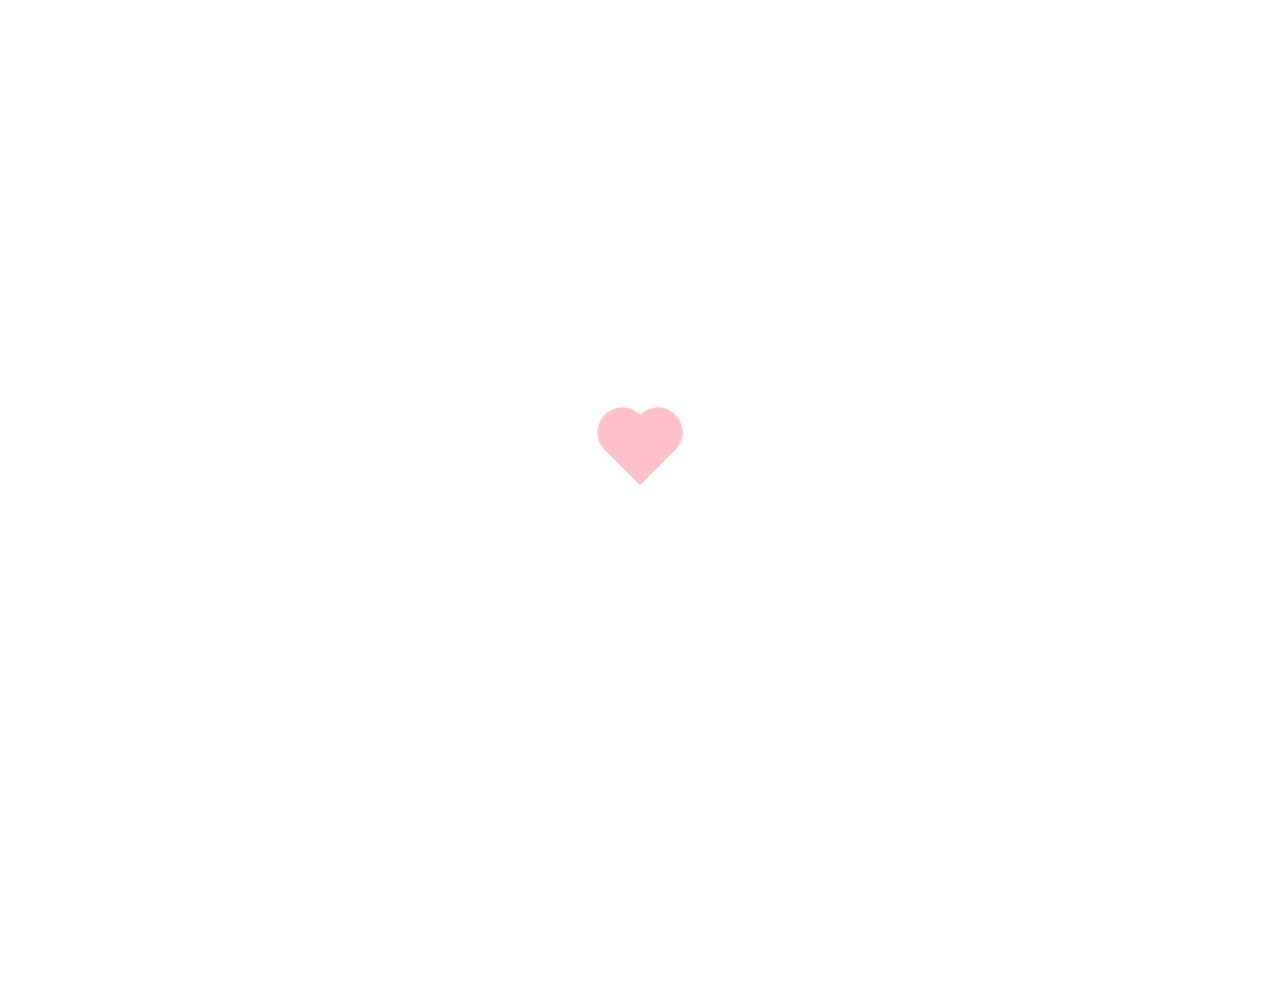
<file: demo/index.html>
<!DOCTYPE html>
<html lang="en">

<head>
    <title>Lov3. | Demo</title>
    <meta charset="utf-8">
    <meta http-equiv="X-UA-Compatible" content="IE=edge">
    <meta name="description" content="">
    <meta name="viewport" content="width=device-width, initial-scale=1">
    <link rel="stylesheet" type="text/css" href="./assets/css/demo.css">
    <script src="https://cdnjs.cloudflare.com/ajax/libs/jquery/3.5.1/jquery.min.js"></script>
    <link rel="stylesheet" href="https://pro.fontawesome.com/releases/v5.10.0/css/all.css" />
    <link rel="shortcut icon" type="image/png" href="./assets/image/favicon.png" />
</head>

<body>
    <div class="loading-wrap">
        <div class="heart"></div>
        <div class="back"></div>
    </div>
    <header>
        <h1 id="big-header">yêu tớ không ?</h1>
        <h2 id="medium-header">TẮT CÁI NÀY ĐI MÀ KHÔNG TRẢ LỜI SẼ PHẢI YÊU TỚ SUỐT ĐỜI ♥ =))</h2>
    </header>
    <div id="bg">
        <img id="wall" src="./assets/css/bg.jpg">
    </div>
    <div id="overlay" class="show"></div>
    <div class="btn-wrapper">
        <div class="yes-container" data-ripple>
            <button id="yes-btn">Có, tớ yêu cậu</button>
        </div>
        <div class="no-container">
            <button id="no-btn">Không, tớ đéo yêu cậu</button>
        </div>
    </div>
    <div class="msg">
        <div id="header">
            <h1 id="header-text">tớ biết mà</h1>
            <img id="header-gif" src="./assets/image/achtung.gif" />
        </div>
        <h4>Nếu câu trả lời hồi nãy là ép buộc thì hãy trả lời lại nhé UwU</h2>
            <form id="f" name="f" class="input">
                <input type="text" name="txt" id="message" autocomplete="off" placeholder="Nhập vào đây nè ..."
                    spellcheck="false" onkeydown="typing()">
                <button id="send-btn" type="button" data-ripple=""><i class="fad fa-paper-plane"></i></button>
            </form>
    </div>
    <div class="intro-wrap">
        <div class="intro-content">
            <div id="cute-img">
                <img src="./assets/image/kat/1.jpg" alt="">
            </div>
            <h1>Cậu trả lời tớ câu này nhé</h1>
            <h2>Trả lời cho thật lòng đó nha UwU</h2>
            <button id="ok-btn" data-ripple>Okokok</button>
        </div>
    </div>
    <div class="log"></div>
    <div class="end">
        <img src="./assets/image/capoo.gif" alt="" id="end-gif">
        <h1 id="end-text">Tớ yêu cậu nhiều lắm. Dù sau này có như thế nào hãy luôn bên tớ và yêu tớ như thế này, cậu
            nhé!</h1>
            <a id="homeLink" href="../">⬅️ Back to <pink>Lov3.</pink>
            </a>
    </div>
    <script type="text/javascript" src="./assets/js/demo.js" defer></script>
</body>

</html>
</file>
<file: demo/assets/css/demo.css>
@import url("https://fonts.googleapis.com/css2?family=Montserrat:ital,wght@0,100;0,200;0,300;0,400;0,500;0,600;0,700;0,800;0,900;1,100;1,200;1,300;1,400;1,500;1,600;1,700;1,800;1,900&display=swap");
* {
	margin: 0;
	padding: 0;
	font-family: "Montserrat", sans-serif;
	box-sizing: border-box;
}
::-webkit-scrollbar {
	width: 0px;
	background: transparent;
}
/* MAD-RIPPLE EFFECT */
.ripple {
	position: absolute;
	top: 0;
	left: 0;
	bottom: 0;
	right: 0;
	overflow: hidden;
	-webkit-transform: translateZ(0); /* to contain zoomed ripple */
	transform: translateZ(0);
	border-radius: inherit; /* inherit from parent (rounded buttons etc) */
	pointer-events: none; /* allow user interaction */
	animation: ripple-shadow 0.8s forwards;
	-webkit-animation: ripple-shadow 0.8s forwards;
}
.rippleWave {
	backface-visibility: hidden;
	position: absolute;
	border-radius: 50%;
	transform: scale(0.7);
	-webkit-transform: scale(0.7);
	background: rgba(255, 255, 255, 1);
	opacity: 0.45;
	animation: ripple 1.5s forwards;
	-webkit-animation: ripple 1.5s forwards;
}
@keyframes ripple-shadow {
	0% {
		box-shadow: 0 0 0 rgba(0, 0, 0, 0);
	}
	20% {
		box-shadow: 0 4px 16px rgba(0, 0, 0, 0.3);
	}
	100% {
		box-shadow: 0 0 0 rgba(0, 0, 0, 0);
	}
}
@-webkit-keyframes ripple-shadow {
	0% {
		box-shadow: 0 0 0 rgba(0, 0, 0, 0);
	}
	20% {
		box-shadow: 0 4px 16px rgba(0, 0, 0, 0.3);
	}
	100% {
		box-shadow: 0 0 0 rgba(0, 0, 0, 0);
	}
}
@keyframes ripple {
	to {
		transform: scale(24);
		opacity: 0;
	}
}
@-webkit-keyframes ripple {
	to {
		-webkit-transform: scale(24);
		opacity: 0;
	}
}
button,
input,
textarea {
	border: none;
	outline: none;
}
a {
	text-decoration: none;
	color: inherit;
}
img {
	pointer-events: none;
	user-select: none;
}
#link {
	color: #e7275780;
	transition: 0.3s ease-in-out;
}
#link:hover {
	color: #e72757;
}
hr {
	border: 0;
	height: 1px;
	width: 150px;
	background-color: #000;
	margin: 5px 0;
}
body {
	width: 100%;
	height: 100vh;
	overflow: hidden;
    position: relative;
}
html {
	overflow: hidden;
}
#bg {
	position: absolute;
	height: 100%;
	width: 100%;
	overflow: hidden;
}
#bg img {
	height: 100%;
	width: 100%;
	object-fit: fill;
	pointer-events: none;
}
header {
	position: absolute;
	top: 0;
	left: 0;
	display: flex;
	justify-content: center;
	align-items: center;
	flex-direction: column;
	color: #fff;
	margin-top: 15px;
	width: 100%;
	z-index: 1;
	padding: 0 10px;
}
header h1 {
	text-align: center;
	background-color: #ffffff20;
	backdrop-filter: blur(5px);
	font-size: 2rem;
	font-weight: 900;
	padding: 10px 20px;
	border-radius: 10px;
	box-shadow: 0px 5px 10px rgba(0, 0, 0, 0.05);
}
header h2 {
	text-align: center;
	font-size: 1.2rem;
	background-color: #ffffff20;
	backdrop-filter: blur(5px);
	padding: 10px 20px;
	margin-top: 10px;
	border-radius: 10px;
	max-width: calc(100% - 100px);
	box-shadow: 0px 5px 10px rgba(0, 0, 0, 0.05);
}
#big-header,
#header-text {
	text-transform: uppercase;
	font-weight: 900;
}
#overlay {
	width: 100%;
	height: 100%;
	background: linear-gradient(226deg,#3E3E3E80 0,#00000080 100%);
	backdrop-filter: blur(5px);
	position: fixed;
	top: 0;
	left: 0;
	z-index: 999;
	transition: 0.3s ease-in-out;
	opacity: 0;
	visibility: hidden;
}
#overlay.show {
	opacity: 1;
	visibility: visible;
}
.intro-wrap {
	height: 100%;
	width: 100%;
	position: absolute;
	top: 0;
	left: 0;
	display: flex;
	justify-content: center;
	align-items: center;
	transition: all 0.3s ease-in-out;
	padding: 20px;
}
.intro-wrap.hide {
	opacity: 0;
	visibility: hidden;
}
.intro-content {
	background: #fcfcfc;
	border-radius: 10px;
	padding: 20px;
	color: #111;
	position: relative;
	display: flex;
	align-items: center;
	justify-content: center;
	flex-direction: column;
	z-index: 999;
	user-select: none;
	max-width: calc(100% - 50px);
	overflow: hidden;
}
.intro-wrap.hide .intro-content {
	opacity: 0;
	visibility: hidden;
}
#cute-img {
	border-top-left-radius: 10px;
	border-top-right-radius: 10px;
	max-height: 300px;
	max-width: 400px;
	overflow: hidden;
	display: flex;
	justify-content: center;
	align-items: center;
	margin-bottom: 20px;
	box-shadow: 0px 0px 15px rgba(0, 0, 0, 0.1);
}
#cute-img img {
	height: 100%;
	width: 100%;
	object-fit: cover;
}
#ok-btn {
	padding: 1rem 2rem;
	background: #cc9aa5;
	border: none;
	outline: none;
	border-radius: 50px;
	color: #fff;
	cursor: pointer;
	margin-top: 20px;
	max-width: calc(100% - 50px);
	transition: 0.2s ease-in-out;
	font-weight: 500;
	text-transform: uppercase;
}
.intro-content h1 {
	max-width: 400px;
	max-height: 100px;
	word-wrap: break-word;
	overflow-y: scroll;
	text-align: center;
}

#ok-btn:hover {
	background: #e72757;
	box-shadow: 0 0px 5px 0px #e72757, inset 0 0 5px #ff4b2b;
}
.btn-wrapper {
	position: relative;
	height: 100%;
	width: 100%;
	display: flex;
	align-items: center;
	justify-content: center;
	z-index: 998;
	transition: all 0.3s ease-in-out;
}
.btn-wrapper.hide {
	opacity: 0;
	visibility: hidden;
}
.yes-container,
.no-container {
	cursor: pointer;
	position: relative;
	padding: 1rem;
	background: linear-gradient(-45deg, #ff416c, #ff4b2b);
	border-radius: 0.5rem;
	box-shadow: 0 2px 10px rgba(0, 0, 0, 0.2);
	transition: 0.3s all ease-in-out;
	filter: grayscale(0.2);
	margin: 5px;
}
.no-container {
	cursor: default;
}
#yes-btn,
#no-btn {
	background-color: transparent;
	color: #fff;
	text-transform: uppercase;
	cursor: pointer;
	font-size: 16px;
	user-select: none;
}
#no-btn {
	cursor: default;
}
.yes-container:hover {
	filter: grayscale(0);
	box-shadow: 0 0px 15px 1px #ff416c, inset 0 0 5px #ff4b2b;
}
.msg {
	position: absolute;
	top: 50%;
	left: 50%;
	transform: translate(-50%, -50%);
	background-color: #fff;
	/* box-shadow: 4px 5px 5px 0px rgba(0, 0, 0, 0.3); */
	box-shadow: 15px 15px 0px 0px rgba(0, 0, 0, 0.2);
	padding: 30px;
	border-radius: 10px;
	transition: 0.3s cubic-bezier(0.51, 0.92, 0.24, 1.15);
	z-index: 999;
	opacity: 0;
	visibility: hidden;
	display: flex;
	align-items: flex-start;
	justify-content: center;
	flex-direction: column;
	max-width: 500px;
	overflow: hidden;
}
.msg.show {
	opacity: 1;
	visibility: visible;
}
.msg h1 {
	position: relative;
	word-wrap: break-word;
	max-width: calc(100% - 100px);
	font-size: 1.5rem;
}
.msg h4 {
	margin-bottom: 20px;
	word-wrap: break-word;
	max-width: 100%;
}
#closeMsg {
	position: absolute;
	top: 10px;
	right: 20px;
	cursor: pointer;
	transition: 0.3s ease-in-out;
	font-size: 1.5rem;
	opacity: 0.2;
}
#closeMsg:hover {
	opacity: 0.5;
}

#header {
	position: relative;
	display: flex;
	margin-bottom: 10px;
	justify-content: space-between;
	align-items: center;
	width: 100%;
}
#header-gif {
	max-width: 100px;
	height: 100%;
	object-fit: contain;
	margin-left: 5px;
}
input {
	padding: 1rem;
	border: none;
	outline: none;
}
#message {
	background: #f0f0f0;
	width: 80%;
}
#send-btn {
	position: relative;
	cursor: pointer;
	color: #fff;
	background: linear-gradient(-45deg, #ff416c, #ff4b2b);
	text-transform: uppercase;
	font-weight: 500;
	transition: 0.3s all ease-in-out;
	filter: grayscale(0.2);
	padding: 1rem 2rem;
	font-size: 1rem;
}
#send-btn i {
	opacity: 0.5;
	transition: 0.3s all ease-in-out;
}
#send-btn:hover {
	filter: grayscale(0);
	box-shadow: 0 0px 7px 0px #ff416c, inset 0 0 5px #ff4b2b;
}
#send-btn:hover i {
	opacity: 1;
}
.input {
	width: 100%;
	display: flex;
	justify-content: space-between;
	align-items: center;
}
.log {
	position: absolute;
	bottom: -100px;
	left: 10px;
	font-size: 16px;
	font-weight: bold;
	background-color: #fff;
	box-shadow: 2px 2px 5px 0px rgba(0, 0, 0, 0.3);
	padding: 5px;
	border-radius: 10px;
	transition: 0.3s all ease-in-out;
	opacity: 0;
	z-index: 9999;
	padding: 10px 20px;
}
.log.show {
	bottom: 10px;
	opacity: 1;
}
.end {
	display: flex;
	justify-content: center;
	align-items: center;
	flex-direction: column;
	height: 100%;
	width: 100%;
	background-color: #fff;
	background: -webkit-linear-gradient(
		135deg,
		#ffcde0,
		#d29ad8
	); /* Chrome 10-25, Safari 5.1-6 */
	background: linear-gradient(
		135deg,
		#ffcde0,
		#d29ad8
	); /* W3C, IE 10+/ Edge, Firefox 16+, Chrome 26+, Opera 12+, Safari 7+ */
	opacity: 0;
	visibility: hidden;
	z-index: 9999;
	position: absolute;
	top: 0;
	left: 0;
	transition: 0.3s all ease-in-out;
	padding: 2rem;
	user-select: none;
}
.end.show {
	opacity: 1;
	visibility: visible;
}
.end #end-gif {
	max-width: calc(100% - 50px);
	max-height: 300px;
	object-fit: contain;
	border-radius: 10px;
}
.end #end-text {
	margin-top: 20px;
	text-align: center;
	padding: 1rem;
	width: 100%;
	max-width: 300px;
	max-height: 300px;
	background-color: transparent;
	resize: none;
	color: #000;
	font-weight: 700;
	border: 2px dashed #fff;
	border-radius: 10px;
	word-wrap: break-word;
	overflow-y: scroll;
	font-size: 1.5rem;
}

#info-btn {
	position: absolute;
	top: 10px;
	right: 10px;
	height: 50px;
	width: 50px;
	background-color: transparent;
	border-radius: 50%;
	opacity: 0.3;
	transition: 0.3s all ease-in-out;
	font-size: 1rem;
	display: flex;
	justify-content: center;
	align-items: center;
	cursor: pointer;
	color: #e72757;
	/* filter: brightness(0.5); */
	z-index: 999999;
	opacity: 0;
	visibility: hidden;
}
#info-btn.show {
	opacity: 0.2;
	visibility: visible;
}
#info-btn:hover {
	opacity: 0.8;
	/* filter: brightness(0); */
}

#info-btn i {
	font-size: 2rem;
	border-radius: 50%;
}
.info-wrap {
	display: flex;
	align-items: center;
	justify-content: center;
	flex-direction: column;
	position: fixed;
	top: 0;
	left: 0;
	z-index: 9999;
	width: 100%;
	height: 100%;
	background-color: #fff;
	opacity: 0;
	visibility: hidden;
	transition: 0.2s ease-in-out;
}
.info-wrap.show {
	opacity: 1;
	visibility: visible;
}
.loading-wrap {
	position: absolute;
	top: 0;
	left: 0;
	display: flex;
	align-items: center;
	justify-content: center;
	flex-direction: column;
	z-index: 99999;
	width: 100%;
	height: 100%;
	transition: 0.5s ease-in-out;
}
.loading-wrap.done .heart {
	animation: done 1s ease-in-out forwards;
}
.loading-wrap.done .back {
	opacity: 0;
	visibility: hidden;
}
.back {
	position: fixed;
	padding: 0;
	margin: 0;
	top: 0;
	left: 0;
	width: 100%;
	height: 100%;
	background: white;
	animation: beat2 1s infinite ease-in-out;
	transition: 1s ease-in-out;
	transition-delay: 0.7s;
}

.heart {
	background-color: pink;
	height: 50px;
	width: 50px;
	transform: rotate(-45deg);
	animation: beat 1s infinite ease-in-out;
	z-index: 999999;
}
.heart:after {
	background-color: pink;
	content: "";
	border-radius: 50%;
	position: absolute;
	width: 50px;
	height: 50px;
	top: 0px;
	left: 25px;
}
.heart:before {
	background-color: pink;
	content: "";
	border-radius: 50%;
	position: absolute;
	width: 50px;
	height: 50px;
	top: -25px;
	left: 0px;
}

@keyframes beat2 {
	50% {
		background: #ffe6f2;
	}
}

@keyframes beat {
	0% {
		transform: scale(1) rotate(-45deg);
	}
	50% {
		transform: scale(0.6) rotate(-45deg);
	}
}
@keyframes done {
	0% {
		transform: scale(0.6) rotate(-45deg);
	}
	50% {
		transform: scale(0.6) rotate(-45deg);
	}
	100% {
		transform: scale(70) rotate(-45deg);
		opacity: 0;
		visibility: hidden;
	}
}
@media (max-width: 500px) {
	header {
		position: absolute;
		top: 0;
		left: 0;
		display: flex;
		justify-content: center;
		align-items: center;
		flex-direction: column;
		color: #fff;
		margin-top: 5px;
		width: 100%;
		text-align: center;
		padding: 5px;
	}
	header h1 {
		font-size: 20px;
		font-weight: 900;
	}
	header h2 {
		font-size: 14px;
	}
	.content {
		background: #f0f0f0;
		height: 200px;
		max-width: 300px;
		border-radius: 10px;
		padding: 20px 20px;
		color: #111;
		position: relative;
		box-shadow: 0 0px 28.7px rgba(0, 0, 0, 0.023),
			0 0px 39.9px rgba(0, 0, 0, 0.031), 0 0px 47.7px rgba(0, 0, 0, 0.04),
			0 0px 58.5px rgba(0, 0, 0, 0.05), 0 0px 96px rgba(0, 0, 0, 0.06);
	}
	#text {
		font-size: 20px;
		font-weight: 700;
	}
	.intro-content {
		padding: 0;
	}
	.intro-content h1 {
		font-size: 0.8rem;
		max-width: calc(100% - 40px);
	}
	.intro-content h2 {
		text-align: center;
		font-size: 1rem;
	}
	.msg {
		width: calc(100% - 40px);
		min-height: 150px;
		transition: 0.5s cubic-bezier(0.51, 0.92, 0.24, 1.15);
		padding: 20px;
		box-shadow: 10px 10px 0px rgba(0, 0, 0, 0.1);
	}
	.msg h1 {
		font-size: 1rem;
		max-width: calc(100% - 75px);
	}

	#header-gif {
		max-width: 75px;
	}
	#closeMsg {
		top: 0;
		right: 0;
	}
	.fa-times {
		position: absolute;
		right: 15px;
		top: 15px;
		cursor: pointer;
		font-size: 18px;
	}
	.end #end-text {
		font-size: 1rem;
		padding: 1rem;
	}
	.no-container {
		position: absolute;
		top: calc(50% + 50px);
		left: 50%;
		transform: translateX(-50%);
	}
	#ok-btn {
		padding: 0.5rem 1rem;
		margin-bottom: 10px;
		margin-top: 10px;
	}
	#cute-img {
		margin-bottom: 10px;
		box-shadow: 0px 5px 10px rgba(0, 0, 0, 0.1);
	}
	.intro-content hr {
		display: none;
	}
}
#homeLink {
    position: absolute; 
    bottom: 10px;
    left: 50%;
    transform: translateX(-50%);
    color: #fff;
}
</file>
